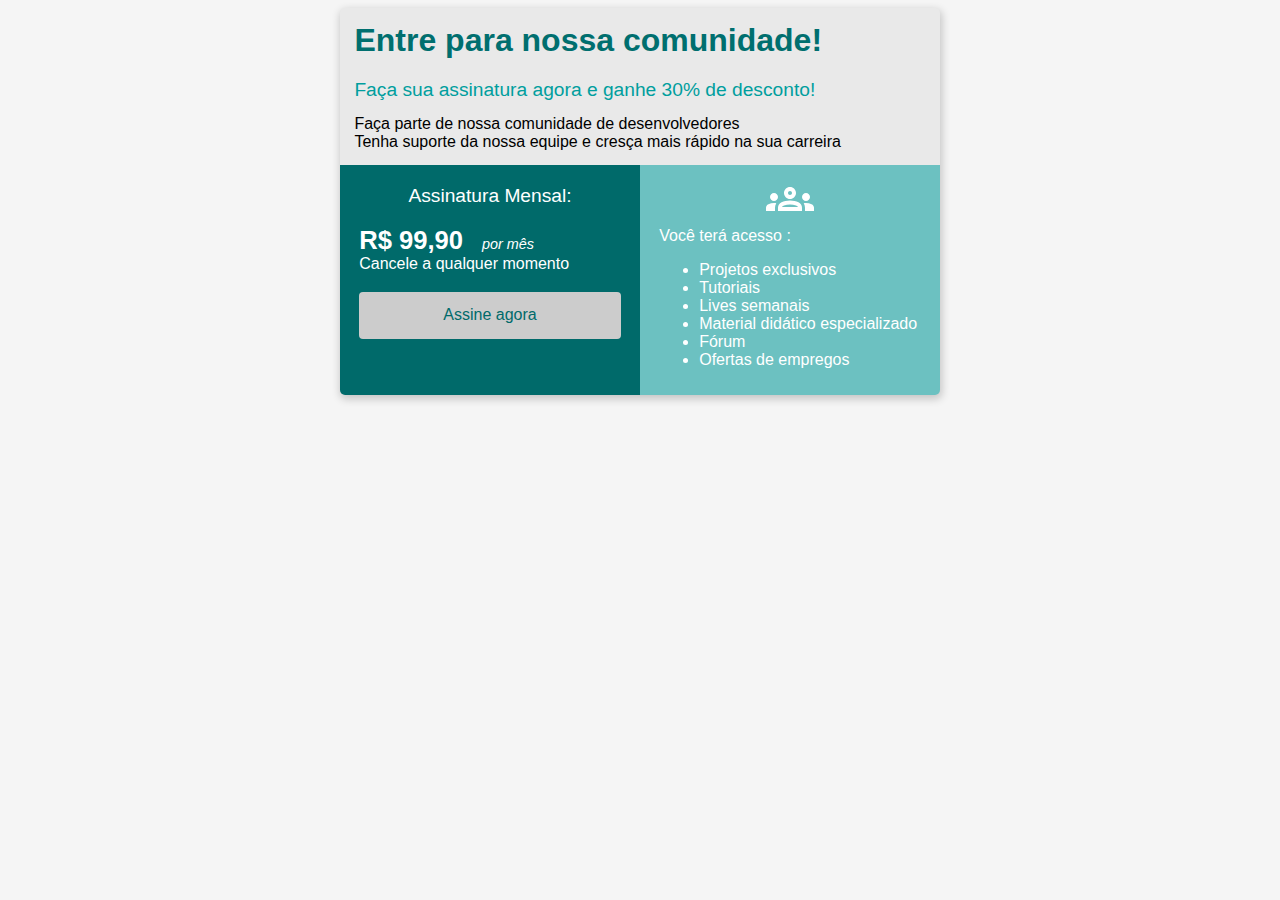
<file: index.html>
<!DOCTYPE html>
<html lang="en">

<head>
    <meta charset="UTF-8">
    <meta name="viewport" content="width=
    , initial-scale=1.0">
    <title>BootCamp Devjr - Sistema de Assinaturas</title>
    <link rel="stylesheet" href="style.css">
</head>

<body>
    <div class="container">
        <div class="header">
            <div class="header-title">
                Entre para nossa comunidade!
            </div>
            <div class="header-subtitle">
                Faça sua assinatura agora e ganhe 30% de desconto!
            </div>
            <div>
                Faça parte de nossa comunidade de desenvolvedores <br>
                Tenha suporte da nossa equipe e cresça mais rápido na sua carreira 
            </div>
        </div>
        
        <div class="flex-container">
            <div class="collum-1">
                <div class="subscription-title"> 
                    Assinatura Mensal:
                </div>
                <div>
                    <span class="price">R$ 99,90</span>
                    <span class="month">por mês</span>
                </div>
                <div>
                    Cancele a qualquer momento
                </div>
                <div>
                    <a href="register.html">
                        <button> Assine agora </button>
                    </a>
                </div>
            </div>
            <div class="collum-2">
                <div class="image-group">
                    <object data="groups_white_48dp.svg"type="image/svg+xml"></object>
                </div>
                <div>Você terá acesso : </div>
                <ul>
                    <li>Projetos exclusivos</li>
                    <li>Tutoriais</li>
                    <li>Lives semanais</li>
                    <li>Material didático especializado</li>
                    <li>Fórum</li>
                    <li>Ofertas de empregos</li>
                </ul>
            </div>
        </div>
    </div>
</body>
</html>
</file>
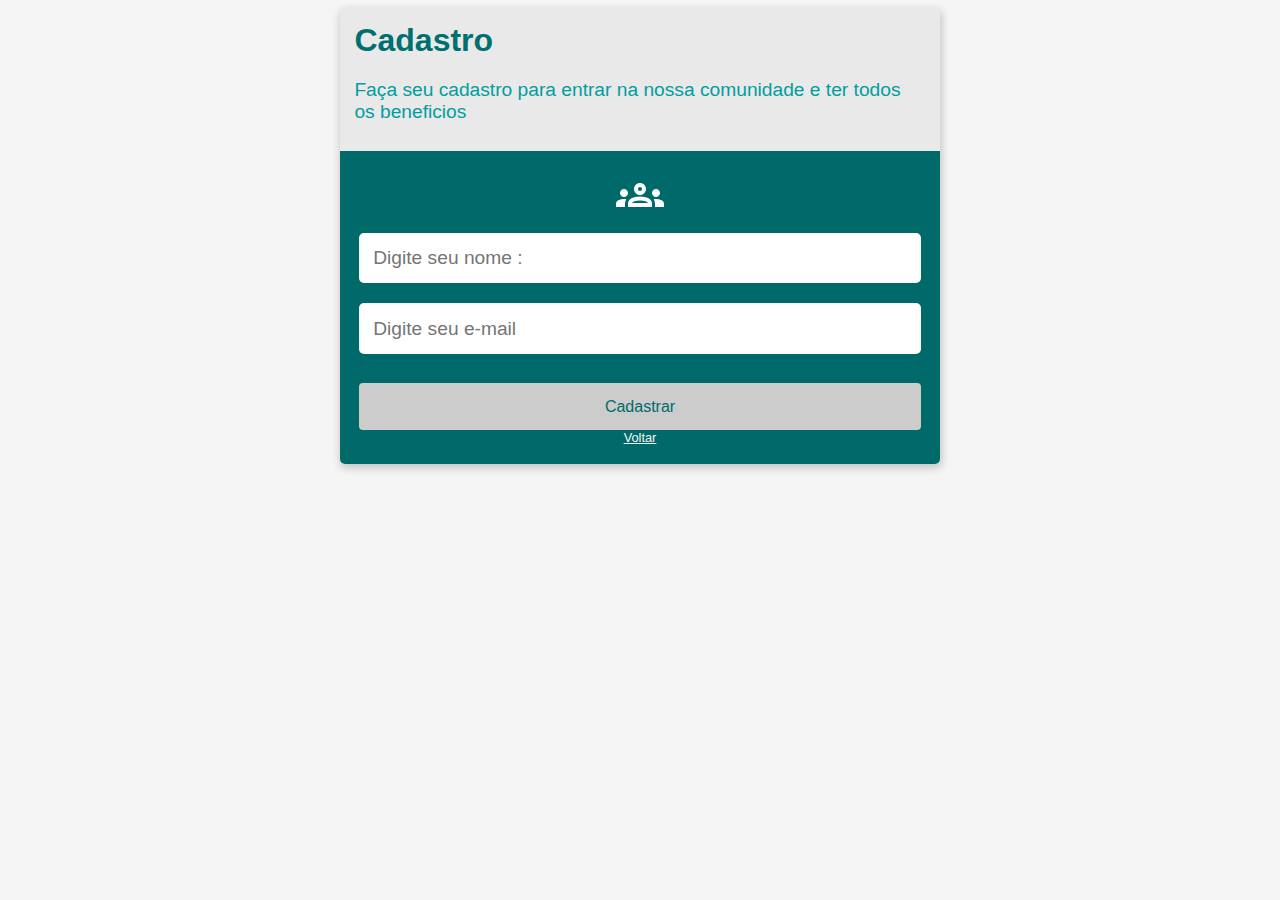
<file: register.html>
<!DOCTYPE html>
<html lang="en">

<head>
    <meta charset="UTF-8">
    <meta name="viewport" content="width=
    , initial-scale=1.0">
    <title>BootCamp Devjr - Cadastro</title>
    <link rel="stylesheet" href="style.css">
</head>

<body>
    <div class="container">
        <div class="header">
            <div class="header-title">
                Cadastro
            </div>
            <div class="header-subtitle">
                Faça seu cadastro para entrar na nossa comunidade e ter todos os beneficios
            </div>
        </div>
        <div>
            <div class="form-register">
                <div class="image-group">
                    <object data="groups_white_48dp.svg"type="image/svg+xml"></object>
                </div>
                
                <input type="text" placeholder="Digite seu nome : ">
                
                <input type="email" placeholder="Digite seu e-mail">
                
                <button> Cadastrar </button>

                <a href="index.html"> Voltar</a>
            </div>
        </div>
            
    </div>
</body>
</html>
</file>
<file: style.css>
body{
        background-color: #F5F5F5;
        font-family: 'Segoe UI', Tahoma, Geneva, Verdana, sans-serif;
    }

    input{
        width: 95%;
        height: 22px;
        padding: 0.9rem;
        font-size: 1.2rem;
        border-radius: 5px;
        border: 0;
        margin: 10px;
    }

    input:focus{
        outline: none;
        box-shadow: 0 0 10px #009e9e;
    }

    a{
        color :#F5F5F5;
        font-size: 0.8rem;
        
    }
    button{
        margin-top: 1.2rem;
        width: 100%;
        padding: 0.9rem 2rem;
        
        color: #006A6A;
        background-color: #cccccc;

        font-size: 1rem;

        border-radius: 4px; 
        border: none;
        cursor: pointer;

    }
    button:hover{
        background-color: #F5F5F5;
    }
    .container{
        background-color: #E9E9E9;
        margin: auto;
        

        width: 600px;

        box-shadow: 1px 3px 8px 1px rgba(0, 0, 0, 0.2);
        border-radius: 5px;
        overflow: hidden;
    }

    .header{
        padding: 0.9rem;

    }

    .flex-container{
        display: flex;
        justify-content:space-around ;

    }

    .header-title{
        color: #006f6f;
        font-size: 2rem;
        font-weight: 700;
        margin-bottom: 1,2rem;

    }
    
    .header-subtitle{
        margin-top: 1.2rem;
        margin-bottom: 0.9rem;
        color: #009e9e;
        font-size: 1.2rem;
        font-weight: 500 ;
        
    }
    .collum-1{
        background-color: #006A6A;
        width: 50%;
        padding: 1.2rem;
        color: #FFF;
    }
    
    .collum-2{
        background-color: #009e9e89;
        width: 50%;
        padding : 0.6rem 1.2rem;
        color: #FFF; 

    }
    .subscription-title{
        font-size: 1.2rem;
        text-align: center;
        margin-bottom: 1.2rem;
    }
    .price{
        font-size: 1.6rem;
        font-weight: 700;
    }
    .month{
        font-size: 0.9rem;
        font-style: italic;
        margin-left: 0.9rem;
    }    

    .image-group{
        text-align: center;
    }

    @media screen and (max-width : 620px){
        html{
            font-size: 14px;
        }

        .flex-container{
            flex-direction: column;
        }

        .collum-1, .collum-2{
            width: 100%;
            box-sizing: border-box;
        }
        .container{
            width: 95%;
        }
        .header{
            padding: 15px;
        }
    }
    .form-register{
        background-color: #006A6A;
        padding: 1.2rem;
        display: flex;
        flex-direction: column;
        align-items: center;
        align-content: space-around;

    }
</file>
